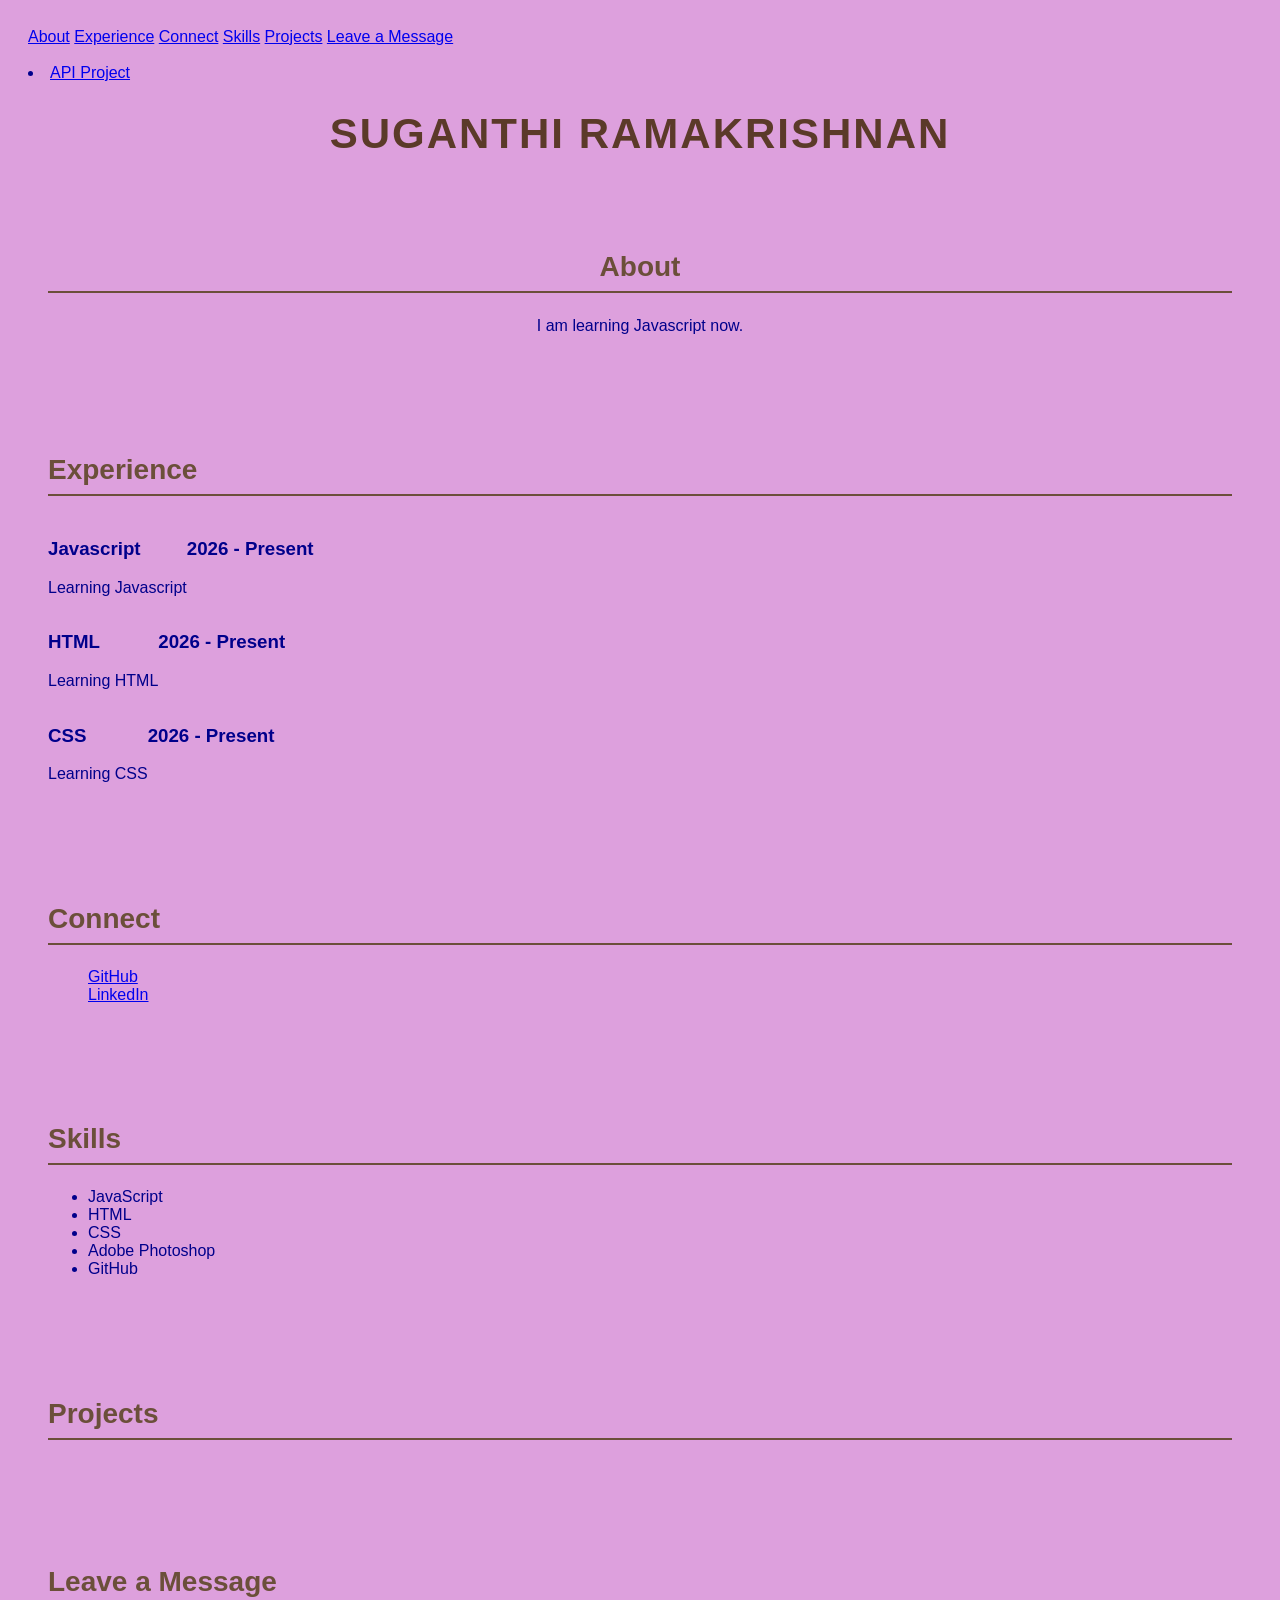
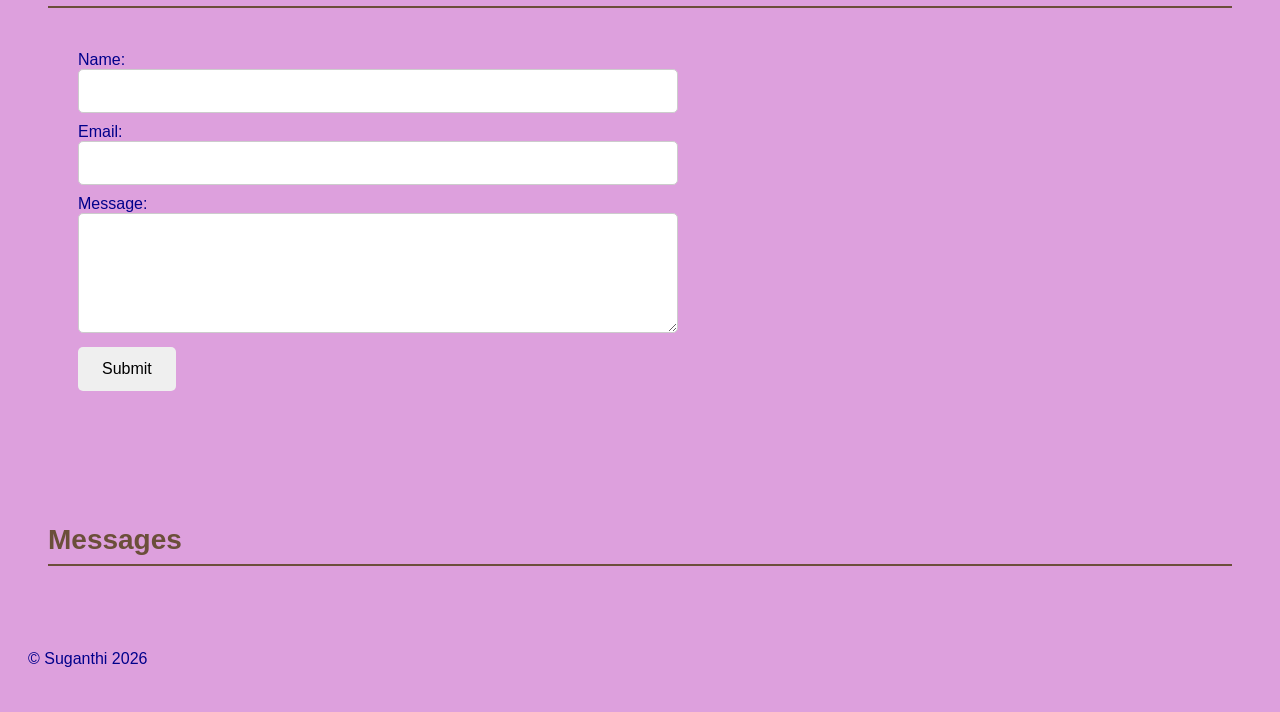
<file: index.html>
<!DOCTYPE html>
<html>
    <head>
        <title>Suganthi's Portfolio</title>
        <meta charset="UTF-8">
        <meta name="description" content="Portfolio">
        <link rel = "stylesheet" href ="CSS/index.css">
    </head>

    <body>
        <nav>
            <a href="#About">About</a>
            <a href="#Experience">Experience</a>
            <a href="#Connect">Connect</a>
            <a href="#Skills">Skills</a>
            <a href="#Projects">Projects</a>
            <a href="#leave-message">Leave a Message</a><br><br>
            <li><a href="html/api-project.html">API Project</a></li>
        </nav>
        <h1>SUGANTHI RAMAKRISHNAN</h1>
        <section id="About">
            <h2>About</h2>
            <p>
                I am learning Javascript now.
            </p>
        </section>
        <section id = "Experience">
            <h2>Experience</h2>

            <div class="flex-container">
                <div class ="item-details">
                    <h3>Javascript</h3>
                    <p>Learning Javascript</p>
                </div>
                <div class="date">
                    <h3>2026 - Present</h3>
                </div>
            </div>
            <div class="flex-container">
                <div class ="item-details">
                    <h3>HTML</h3>
                    <p>Learning HTML</p>
                </div>
                <div class="date">
                    <h3>2026 - Present</h3>
                </div>
            </div>
            <div class="flex-container">
                <div class ="item-details">
                    <h3>CSS</h3>
                    <p>Learning CSS</p>
                </div>
                <div class="date">
                    <h3>2026 - Present</h3>
                </div>
            </div>
        </section>
        <section id = "Connect">
            <h2>Connect</h2>
            <ul>
                <li><a href="https://github.com/suganthirama/suganthi-ramakrishnan-intro-26-3">GitHub</a></li>
                <li><a href="https://www.linkedin.com/in/suganthi-ramakrishnan-90088220/">LinkedIn</a></li>
            </ul>
        </section>
        <section id ="Skills">
            <h2>Skills</h2>
            <ul></ul>
        </section>
        <section id ="Projects">
            <h2>Projects</h2>
                <ul>
                </ul>
        </section>
        <section id="leave-message">
            <h2>Leave a Message</h2>
            <form name="leave_message">
                <label for="usersName">Name:</label>
                <input type="text" id="usersName" name="usersName" required>

                <label for="usersEmail">Email:</label>
                <input type="email" id="usersEmail" name="usersEmail" required>

                <label for="usersMessage">Message:</label>
                <textarea name="usersMessage" id="usersMessage" required></textarea>

                <button type="submit">Submit</button>
            </form>
        </section>
        <section id ="messages">
            <h2>Messages</h2>
            <ul>
            </ul>
        </section>
    <footer></footer>
    <script src = "js/index.js"></script>
    </body>
</html>
</file>
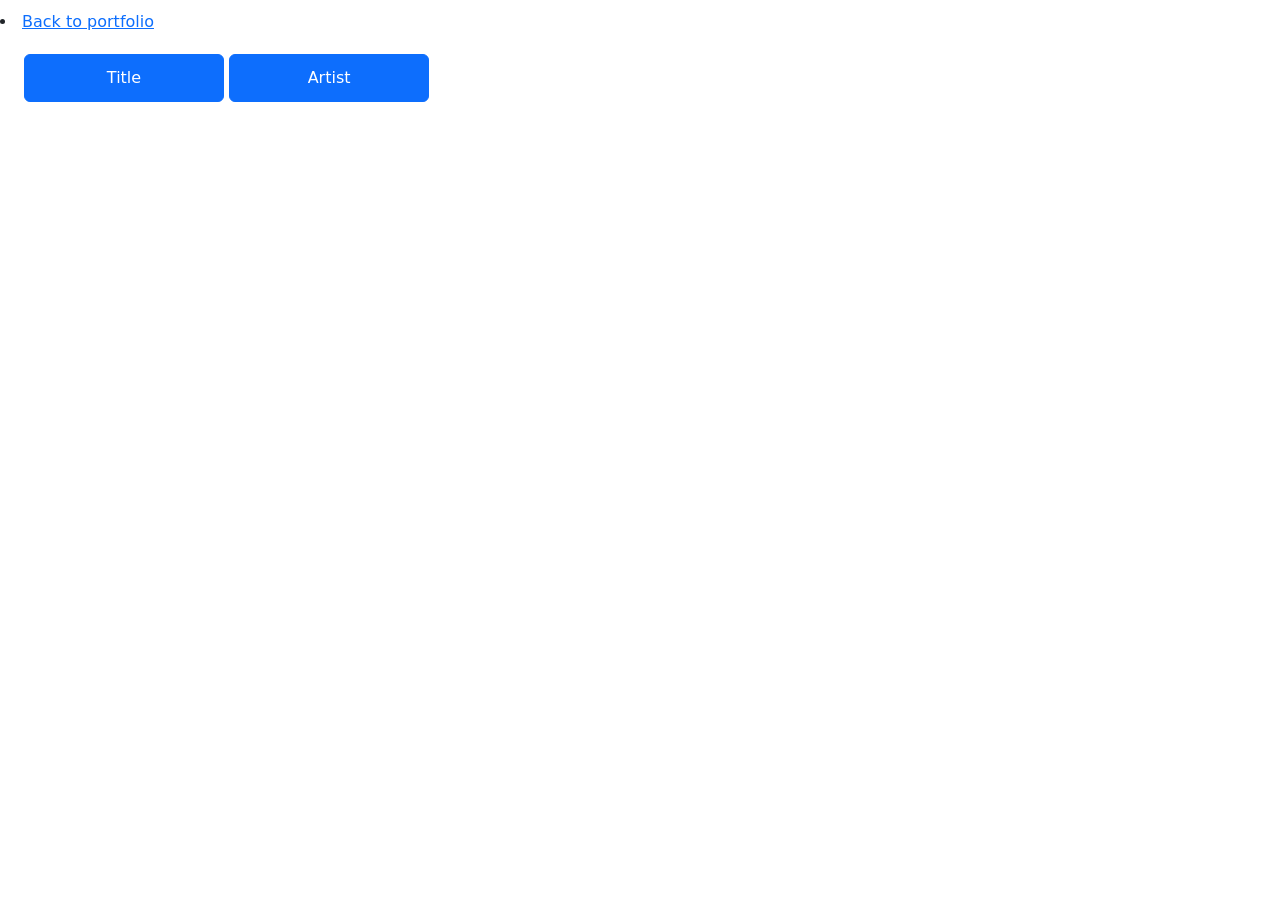
<file: html/api-project.html>
<!DOCTYPE html>
<html>
    <head>
        <title>API Project</title>
        <meta charset="UTF-8">
        <link rel = "stylesheet" href ="../CSS/api-project.css">
        <link rel="stylesheet" href="https://cdn.jsdelivr.net/npm/bootstrap@5.1.0/dist/css/bootstrap.min.css">
        <script src="https://cdn.jsdelivr.net/npm/bootstrap@5.1.0/dist/js/bootstrap.bundle.min.js"></script>
    </head>

    <body>
    <nav>
            <li><a href="../index.html">Back to portfolio</a></li>
        </nav>
        <div class="ms-4">
            <button id ='1' class="btn btn-primary">Title</button>
            <button id = '2' class="btn btn-primary">Artist</button>

        </div>

        <main>
            <ul></ul>
        </main>
    <script src = "../js/api-project.js"></script>
    </body>
</html>
</file>
<file: CSS/index.css>
body{
    background-color: plum;
    color: darkblue;
    font-family: Arial, sans-serif;
    padding: 20px;
}

h1 {
    color: #5b3a29;
    font-size: 42px;
    font-weight: bold;
    text-align: center;
    letter-spacing: 2px;
    margin-bottom: 50px;
}

h2 {
    color: #6b4f3a;
    font-size: 28px;
    font-weight: bold;
    border-bottom: 2px solid #6b4f3a;
    padding-bottom: 8px;
}

section {
    margin-bottom: 40px;
    padding: 20px;
}

#About {
    text-align: center;
}

/*#Experience ul {
    list-style: none;
    padding: 0;
}

#Experience li {
    background-color: white;
    padding: 15px;
    margin: 10px;
    border-left: 5px solid #6b4f3a;
}*/


/*#Connect ul {
    list-style: none;
    padding: 0;
}

#Connect li {
    display: inline-block;
    margin-right: 15px;
}

#Connect a {
    color: white;
    background-color: #6b4f3a;
    text-decoration: none;
    padding: 10px 18px;
    border-radius: 5px;
}

#Connect a:hover {
    background-color: #8a6548;
}*/

.flex-container{
    display: flex;
    text-align: left
}

.date{
    text-align: right;
}

#connect ul{
    display: flex;

}
#Connect li {
 display: flex;
}

#skills ul {
    display: flex;

}

#skills li {
    background-color: #f0f0f0;
    padding: 10px ;
    border-radius: 5px;
}

form {
  max-width: 600px;
  margin: 10px;
  padding: 20px;
}

form input,
form textarea {
  width: 100%;
  padding: 12px;
  margin-bottom: 10px;
  font-size: 16px;
  border: 1px solid #ccc;
  border-radius: 5px;
  box-sizing: border-box;
}

form textarea {
  min-height: 120px;
  resize: vertical;
}

form button {
  padding: 12px 24px;
  min-height: 44px;
  font-size: 16px;
  border: none;
  border-radius: 5px;
  cursor: pointer;
}

/* Mobile styles */
@media (max-width: 600px) {
  form {
    width: 90%;
    padding: 15px;
  }

  form input,
  form textarea {
    min-height: 44px;
    font-size: 16px;
    margin-bottom: 15px;
  }

  form button {
    width: 100%;
    min-height: 48px;
    font-size: 16px;
  }
}

#messages button{
    margin-left: 10px;
   }
@media (max-width: 600px) {
  #projects ul {
    flex-direction: column;
  }

  #projects li {
    width: auto;
  }
}

#projects ul {
  display: flex;
  flex-wrap: wrap;
  gap: 20px;
  list-style: none;
  padding: 0;
  margin: 20px 0;
}

#projects li {
  background-color: #f4f4f4;
  border: 1px solid #ddd;
  border-radius: 8px;
  padding: 20px;
  flex: 1 1 200px;
  text-align: center;
  font-weight: bold;
}

#projects li:hover {
  background-color: #e8e8e8;
}
</file>
<file: CSS/api-project.css>
button {
    width: 200px;
    min-height: 48px;
  }

  li {
  margin-bottom: 20px;
  padding-top: 10px;
  }
</file>
